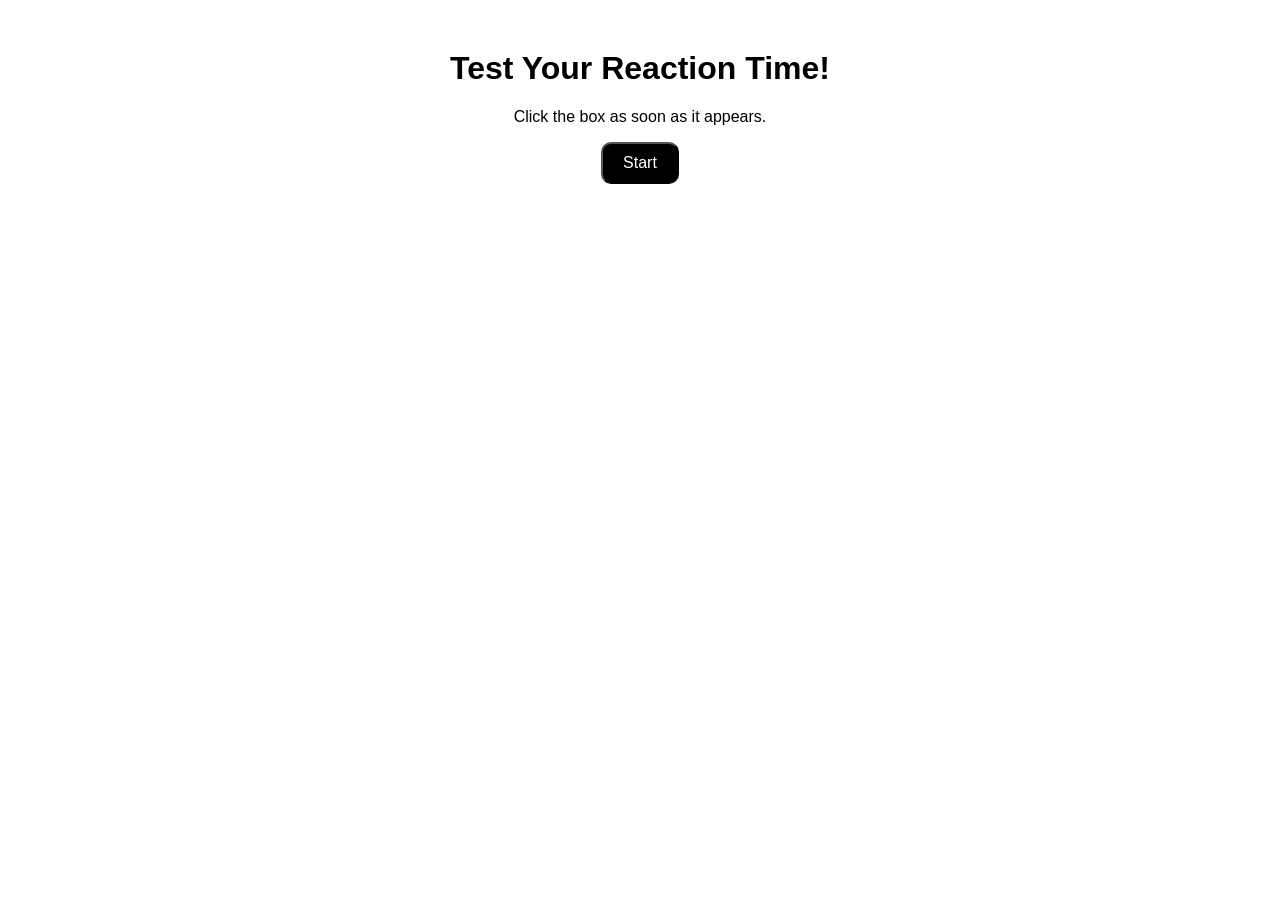
<file: index.html>
<!DOCTYPE html>
<html lang="en">

<head>
    <meta charset="UTF-8">
    <title>Reaction Tester</title>
    <link rel="stylesheet" href="style.css">
</head>

<body>
    <h1>Test Your Reaction Time!</h1>
    <p id="message">Click the box as soon as it appears.</p>
    <button id="startBtn">Start</button>
    <div id="box"></div>
    <p id="reactionTime"></p>
    <script src="script.js"></script>
</body>

</html>
</file>
<file: style.css>
body {
    text-align: center;
    font-family: sans-serif;
    margin-top: 50px;
}

#box {
    width: 200px;
    height: 200px;
    background-color: red;
    position: absolute;
    cursor: pointer;
    display: none;
}

#reactionTime {
    font-size: 1.5em;
    margin-top: 20px;
}

#startBtn {
    padding: 10px 20px;
    font-size: 16px;
    cursor: pointer;
    background-color: black;
    border-radius: 10px;
    color: white;
}
</file>
